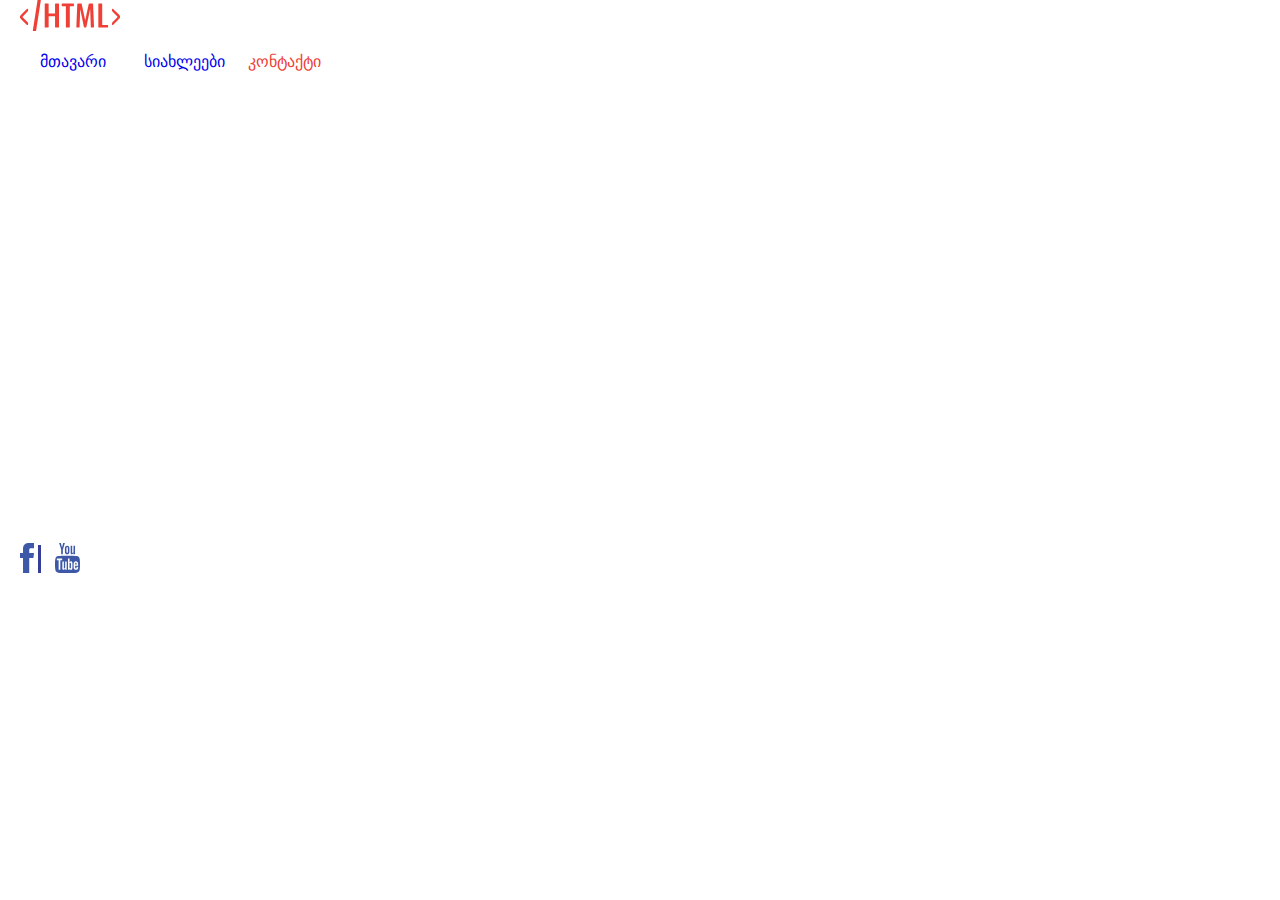
<file: pages/siaxleebi.html>
<!DOCTYPE html>
	<html>
		<head>
			<title>contakti 3</title>
			<link rel="stylesheet" type="text/css" href="../css/reset.css">
			<link rel="stylesheet" type="text/css" href="../css/style.css">
		</head>
		<body>
			<header>
				<img src="../photo/html.svg">
				<nav>
					<ul>
						<li><a href="../index.html">მთავარი</a></li>
						<li><a href="contact.html">სიახლეები</a></li>
						<li class="active">კონტაქტი</li>
					</ul>
				</nav>
				<section>
					<iframe src="https://www.google.com/maps/embed?pb=!1m18!1m12!1m3!1d11379760.732919903!2d-6.929837402788185!3d45.866069601745!2m3!1f0!2f0!3f0!3m2!1i1024!2i768!4f13.1!3m3!1m2!1s0xd54a02933785731%3A0x6bfd3f96c747d9f7!2sFrance!5e0!3m2!1sen!2sge!4v1672072240194!5m2!1sen!2sge" width="600" height="450" style="border:0;" allowfullscreen="" loading="lazy" referrerpolicy="no-referrer-when-downgrade"></iframe>
				</section>
					<footer>
						<img class="fb1" src="../photo/fb (1).svg">
						<div class="div2"></div>
						<img class="yt" src="../photo/yt.svg">
					</footer>
				</section>
			</header>
		</body>
</html>
</file>
<file: css/style.css>
body{margin-left: 20px}
}
.img1{
	display: inline-block;
	vertical-align: top;
}
li{
	display: inline-block;
	vertical-align: top;
	width: 100px;
	padding: 20px;
	color: #3d58a6;
}
.my27{
	font-size: 36px;
	width: 56px;
	height: 56px;
	color: white;
	background-color: #3d58a6;
	padding: 8px;
}
.div1{
	font-size: 20px;
	color: #3d58a6;
	margin-bottom: 20px;
}
.p1{
	display: inline-block;
	width: 930px;
	height: 360px;	
	vertical-align: top;
	margin-top: 20px;

}
.img2{
	display: inline-block;
	vertical-align: top;
}
.div2{
	display: inline-block;
	width: 3px;
	height: 28px;
	background-color: #363e97;
}

}
.fb1{
	margin-left: 20px;
}
.yt{
	margin-left: 10px;
}
.active{
	color: #ee4036;
}
.pages2{
	
}
h2{
	color: #000000;
	margin-top: 50px;
	margin-bottom: 50px;

}
.card1{
	vertical-align: top;
	display: inline-block;
	background-color: #f2f2f2;
	font-size: 20px;
	padding: 0px 500px 0px 50px;
	width: 400px;

}
.p2{
	display: inline-block;
	font-size: 20px;
	height: 100px;
	width: 400px;

}
.card2{
	vertical-align: top;
	display: inline-block;
	background-color: #f2f2f2;
	font-size: 20px;
	width: 400px;
}
.p3{
	display: inline-block;
	width: 400px;
	height: 100px;

}
h3{
	color: #3d58a6;
}
</file>
